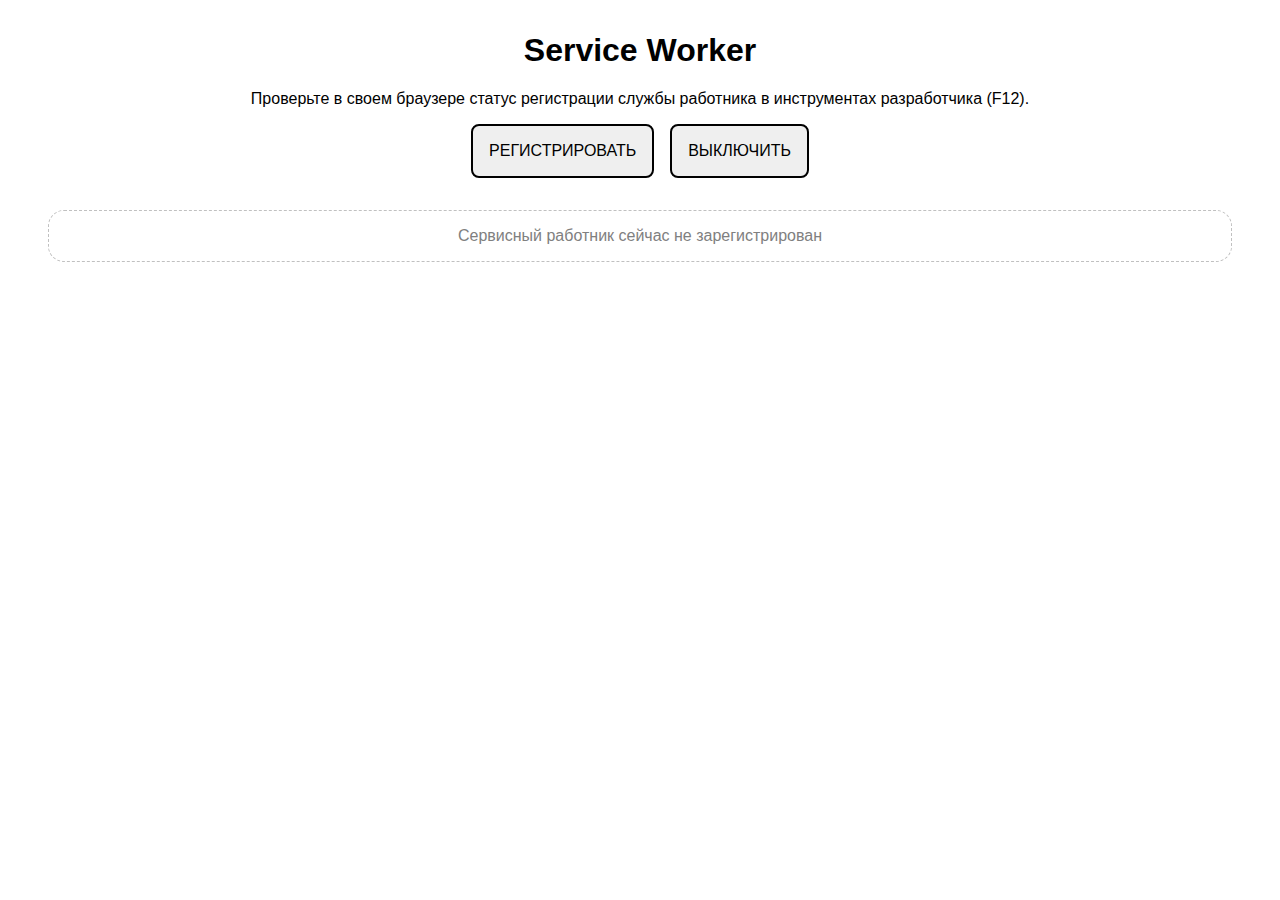
<file: index.html>
﻿<!DOCTYPE html>
<html lang="ru">
<head>
    <title>Service Worker демонстрация</title>
    <meta charset="utf-8">
    <meta name="viewport" content="width=device-width, initial-scale=1">

    <link rel="apple-touch-icon" sizes="180x180" href="/apple-touch-icon.png">
    <link rel="icon" type="image/png" sizes="32x32" href="/favicon-32x32.png">
    <link rel="icon" type="image/png" sizes="16x16" href="/favicon-16x16.png">
    <link rel="manifest" href="/site.webmanifest">
    <link rel="mask-icon" href="/safari-pinned-tab.svg" color="#c10000">
    <meta name="msapplication-TileColor" content="#c10000">
    <meta name="theme-color" content="#c10000">


    <link rel="stylesheet" href="css/site.css">
    <script src="app.js"></script>
</head>
<body>
    <div class="container">
        <h1>
            Service Worker
        </h1>
        <p class="instructions">
            Проверьте в своем браузере статус регистрации службы работника в инструментах разработчика (F12).
        </p>

        <section class="toolbar">
            <button id="register">Регистрировать</button>
            <button id="unregister">Выключить</button>
        </section>

        <output></output>
    </div>
</body>
</html>
</file>
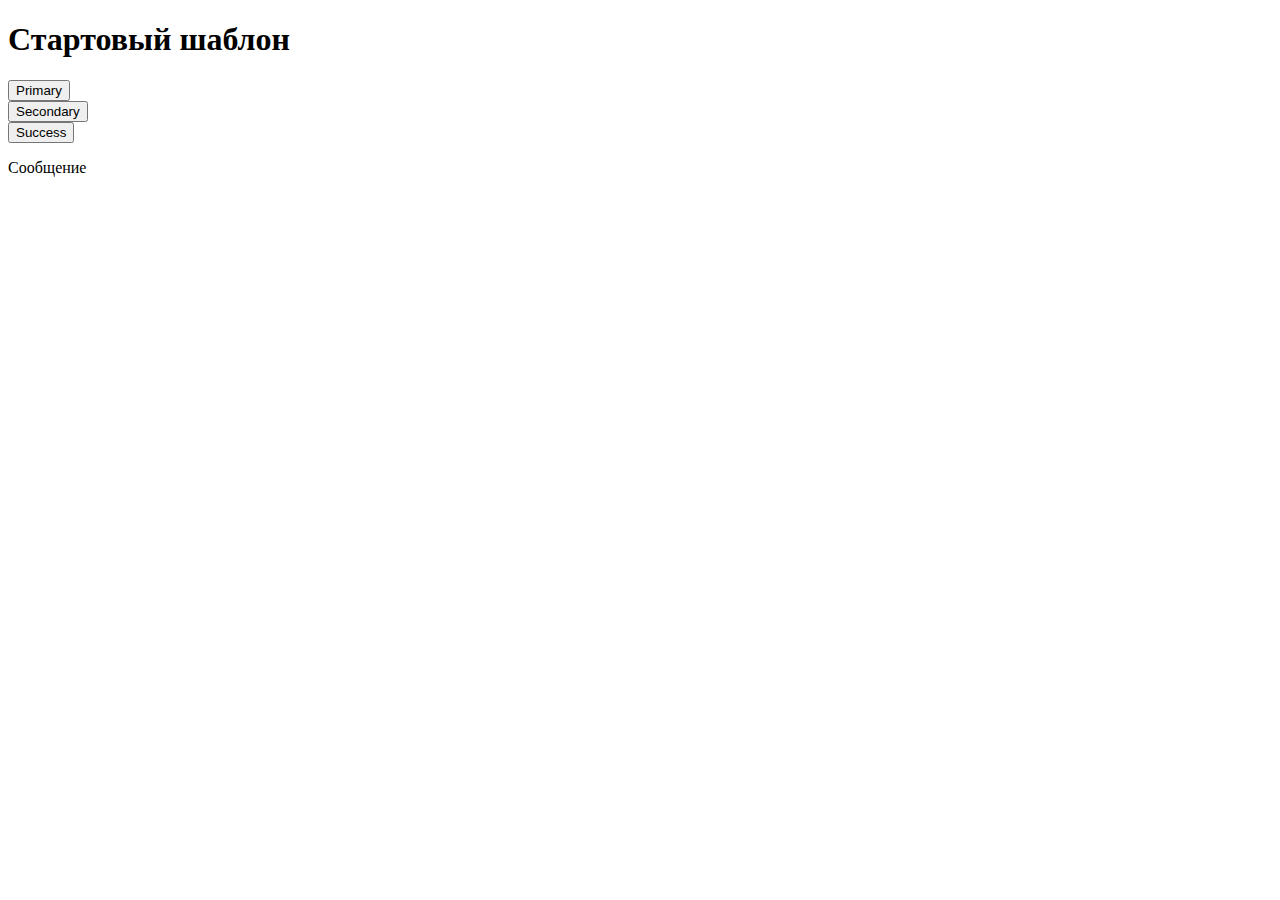
<file: WebApi/index.html>
﻿<!DOCTYPE html>
<html lang="ru">
<head>
    <meta charset="utf-8" />
    <meta name="viewport" content="width=device-width, initial-scale=1">
    <title>Стартовый шаблон</title>

    <!-- Bootstrap 5 -->
    <link href="https://cdn.jsdelivr.net/npm/bootstrap@5.1.3/dist/css/bootstrap.min.css" rel="stylesheet" integrity="sha384-1BmE4kWBq78iYhFldvKuhfTAU6auU8tT94WrHftjDbrCEXSU1oBoqyl2QvZ6jIW3" crossorigin="anonymous">

    <!--[if lt IE 9]>
         <script src="//html5shiv.googlecode.com/svn/trunk/html5.js"></script>
       <![endif] -->

</head>
<body>
    <div class="container mt-5">
        <div class="col col-md-8 mx-auto">
            <h1 class="text-center my-4">Стартовый шаблон</h1>
            <div class="d-flex justify-content-center p-2">
                <div class="p-2">
                    <button type="button" class="btn btn-outline-primary">Primary</button>
                </div>
                <div class="p-2">
                    <button type="button" class="btn btn-outline-secondary">Secondary</button>
                </div>
                <div class="p-2">
                    <button type="button" class="btn btn-outline-success">Success</button>
                </div>
            </div>

            <div class="my-4 p-3 rounded-pill border">
                <p class="text-center mb-0">Сообщение</p>
            </div>
        </div>
    </div>
</body>
</html>
</file>
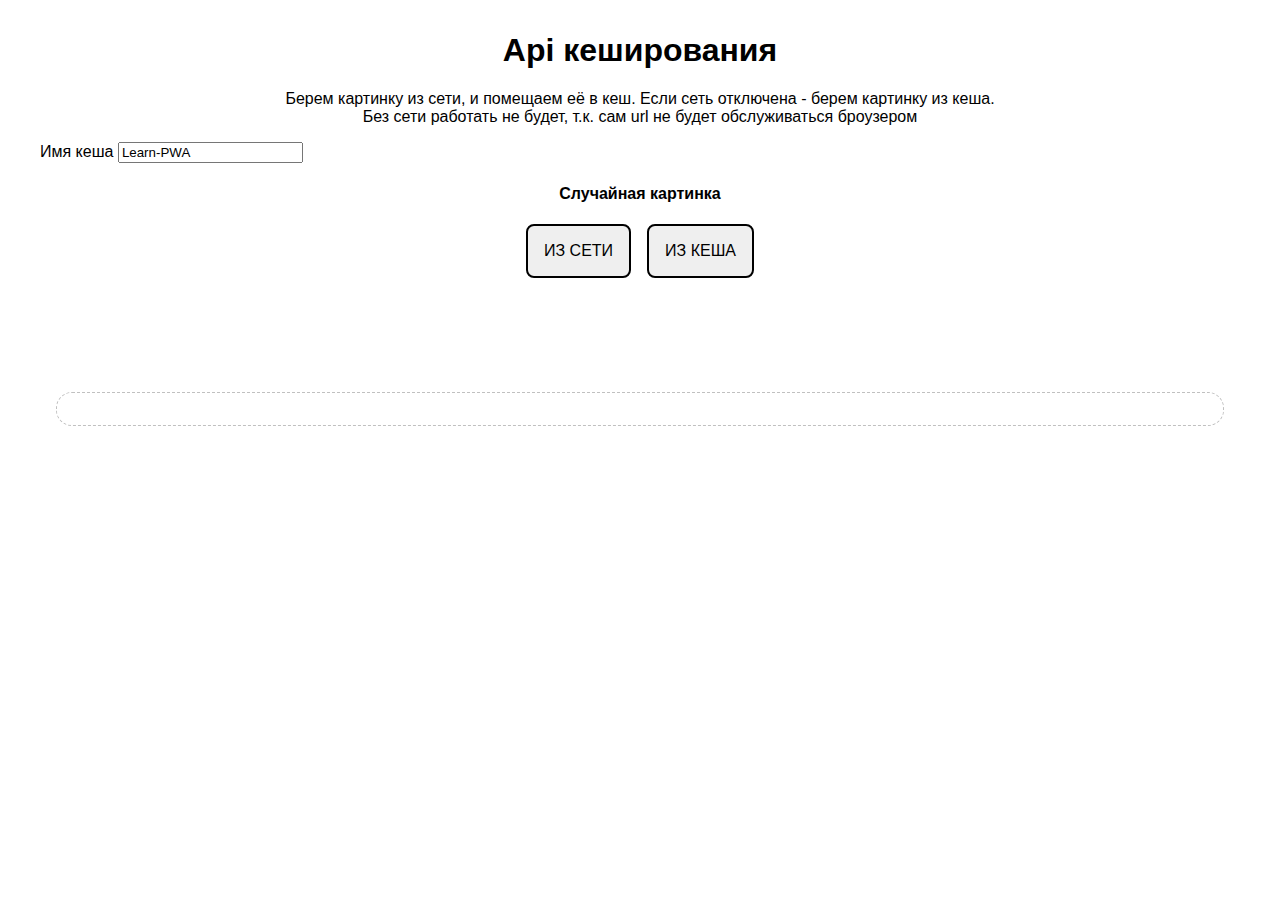
<file: lab/cachApi/index.html>
﻿<!DOCTYPE html>
<html lang="ru">
<head>
    <meta charset="utf-8" />
    <title>Api кеширования</title>
    <meta charset="utf-8">
    <meta name="viewport" content="width=device-width, initial-scale=1">
    <link rel="stylesheet" href="style.css">
    <script src="app.js"></script>
</head>

<body>
    <div class="container">
        <h1>
            Api кеширования
        </h1>
        <p class="instructions">
            Берем картинку из сети, и помещаем её в кеш. Если сеть отключена - берем картинку из кеша.<br />
            Без сети работать не будет, т.к. сам url не будет обслуживаться броузером
        </p>
        <label>
            Имя кеша
            <input id="cacheName" placeholder="Enter a cache name" value="Learn-PWA" />
        </label>
        <h4>Случайная картинка</h4>
        <section class="toolbar">
            <button id="btNet">Из сети</button>
            <button id="btCache">Из кеша</button>
            <!--<button id="delete">Удалить кеш</button>-->
        </section>
        <div class="center" >
            <img id="dogImg"  alt="" />
        </div>
        <output></output>
    </div>
</body>
</html>
</file>
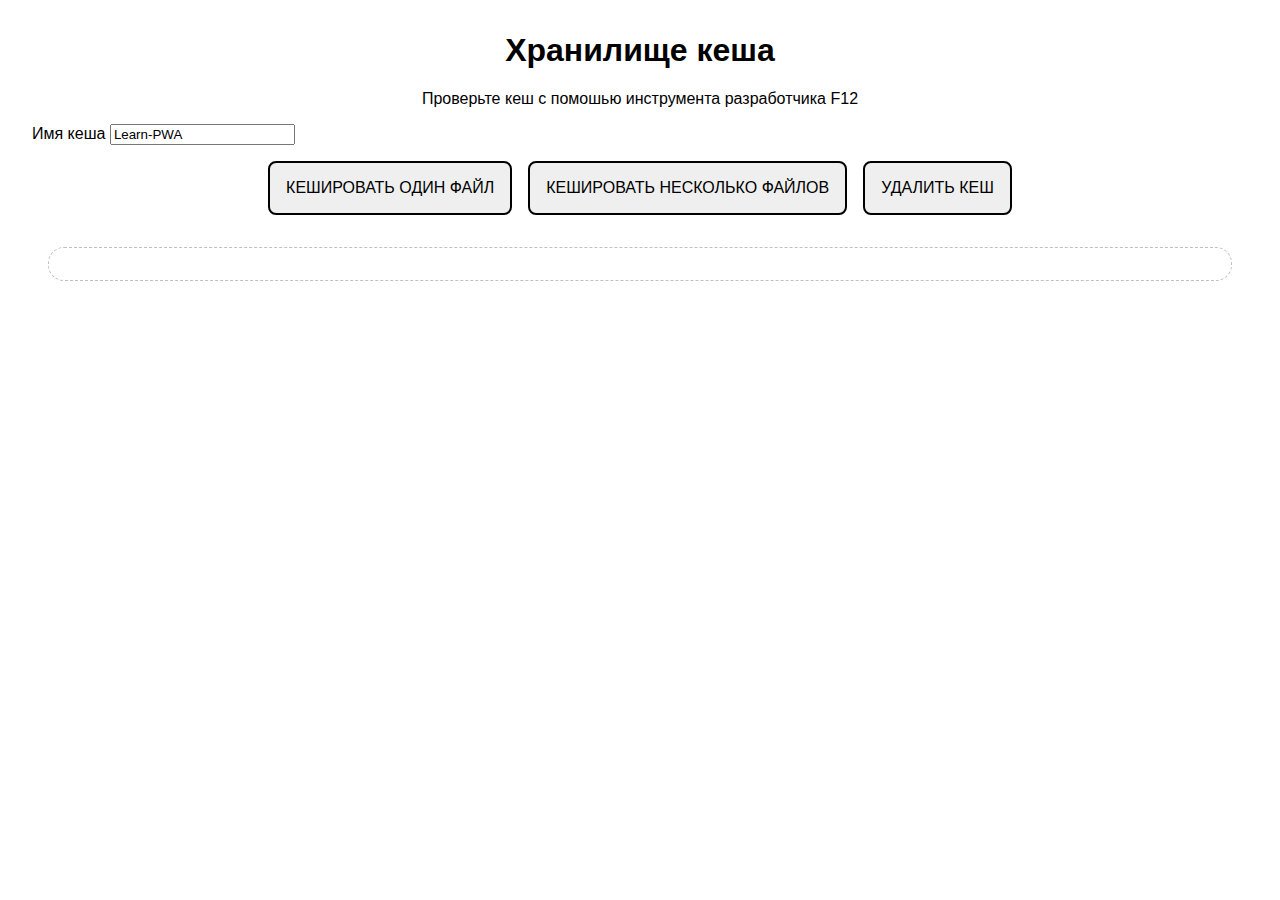
<file: lab/caching/index.html>
﻿<!DOCTYPE html>
<html lang="ru">
<head>
    <title>Кэширование в браузере</title>
    <meta charset="utf-8">
    <meta name="viewport" content="width=device-width, initial-scale=1">
    <link rel="stylesheet" href="style.css">
    <script src="app.js"></script>
</head>
<body>
    <div class="container">
        <h1>
            Хранилище кеша
        </h1>
        <p class="instructions">
            Проверьте кеш с помошью инструмента разработчика F12
        </p>
        <label>
            Имя кеша
            <input id="cacheName" placeholder="Enter a cache name" value="Learn-PWA" />
        </label>
        <section class="toolbar">
            <button id="single">Кешировать один файл</button>
            <button id="multiple">Кешировать несколько файлов</button>
            <button id="delete">Удалить кеш</button>
        </section>

        <output></output>
    </div>
</body>
</html>
</file>
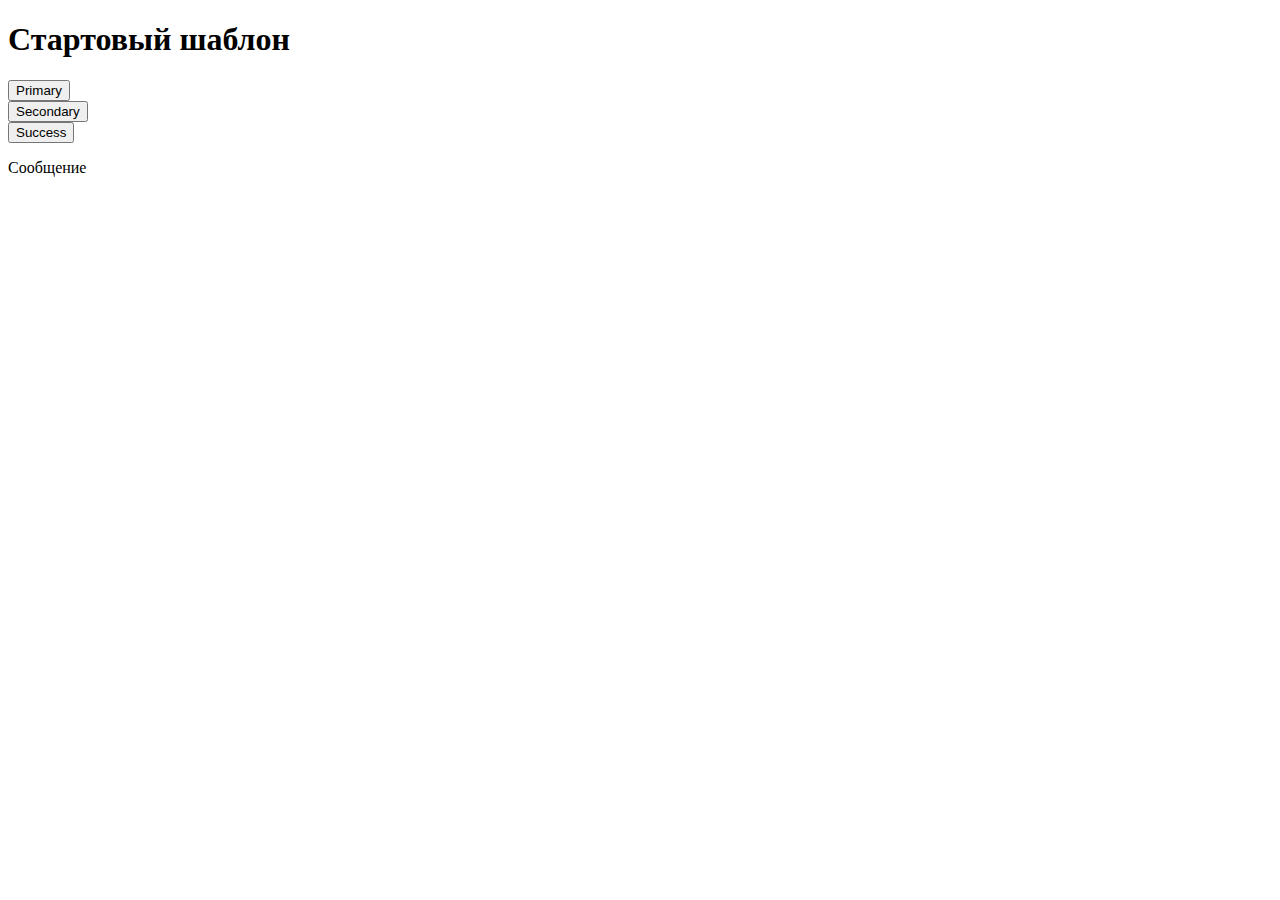
<file: lab/serviceWorkers/index.html>
﻿<!DOCTYPE html>
<html lang="ru">
<head>
    <meta charset="utf-8" />
    <meta name="viewport" content="width=device-width, initial-scale=1">
    <title>Стартовый шаблон</title>

    <!-- Bootstrap 5 -->
    <link href="https://cdn.jsdelivr.net/npm/bootstrap@5.1.3/dist/css/bootstrap.min.css" rel="stylesheet" integrity="sha384-1BmE4kWBq78iYhFldvKuhfTAU6auU8tT94WrHftjDbrCEXSU1oBoqyl2QvZ6jIW3" crossorigin="anonymous">
</head>
<body>
    <div class="container mt-5">
        <div class="col col-md-8 mx-auto">
            <h1 class="text-center my-4">Стартовый шаблон</h1>
            <div class="d-flex justify-content-center p-2">
                <div class="p-2">
                    <button type="button" class="btn btn-primary">Primary</button>
                </div>
                <div class="p-2">
                    <button type="button" class="btn btn-secondary">Secondary</button>
                </div>
                <div class="p-2">
                    <button type="button" class="btn btn-success">Success</button>
                </div>
            </div>

            <div class="my-4 p-3 rounded-pill border">
                <p class="text-center mb-0">Сообщение</p>
            </div>
        </div>
    </div>
</body>
</html>
</file>
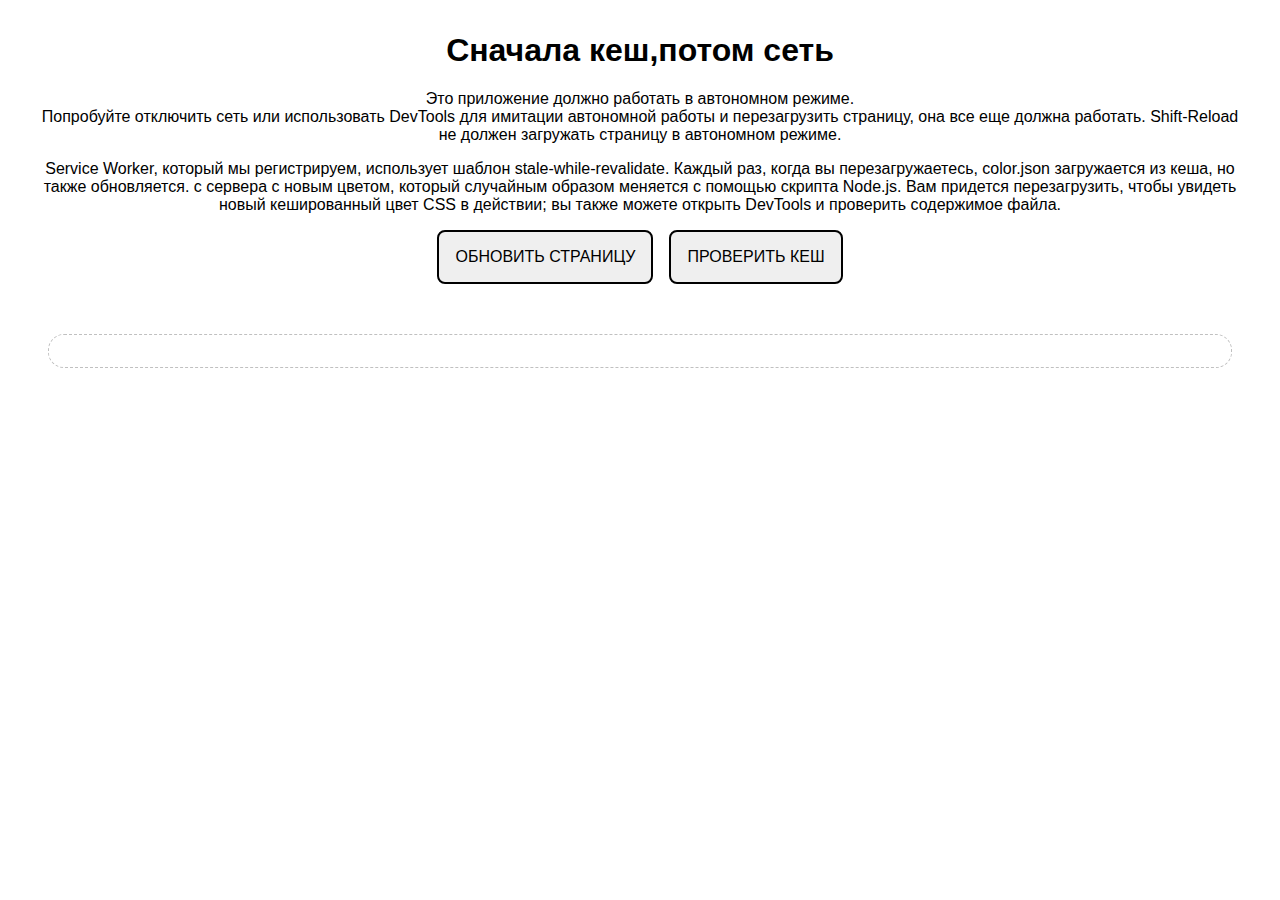
<file: serving/revalidate/index.html>
﻿<!DOCTYPE html>
<html lang="ru">
<head>
    <title>Serving Assets Demo</title>
    <meta charset="utf-8">
    <meta name="viewport" content="width=device-width, initial-scale=1">
    <link rel="stylesheet" href="style.css">
    <script src="app.js"></script>
</head>
<body>
    <div class="container">
        <h1>
            Сначала кеш,потом сеть
        </h1>
        <p class="instructions">
            Это приложение должно работать в автономном режиме. <br />
            Попробуйте отключить сеть или использовать DevTools для имитации автономной работы и перезагрузить страницу, она все еще должна работать. Shift-Reload не должен загружать страницу в автономном режиме.
        </p>
        <p class="instructions">
            Service Worker, который мы регистрируем, использует шаблон stale-while-revalidate.
            Каждый раз, когда вы перезагружаетесь, color.json загружается из кеша, но также обновляется.
            с сервера с новым цветом, который случайным образом меняется с помощью скрипта Node.js.
            Вам придется перезагрузить, чтобы увидеть новый кешированный цвет CSS в действии;
            вы также можете открыть DevTools и проверить содержимое файла.
        </p>
        <section class="toolbar">
            <button id="reload">Обновить страницу</button>
            <button id="check">Проверить кеш</button>
        </section>
        <img id="dogImg" alt="" />
        <output></output>
    </div>
</body>
</html>
<!--
    Бесплатные API для тестирования  https://apipheny.io/free-api/
    Случайные изображениями собак https://dog.ceo/api/breeds/image/random
-->
</file>
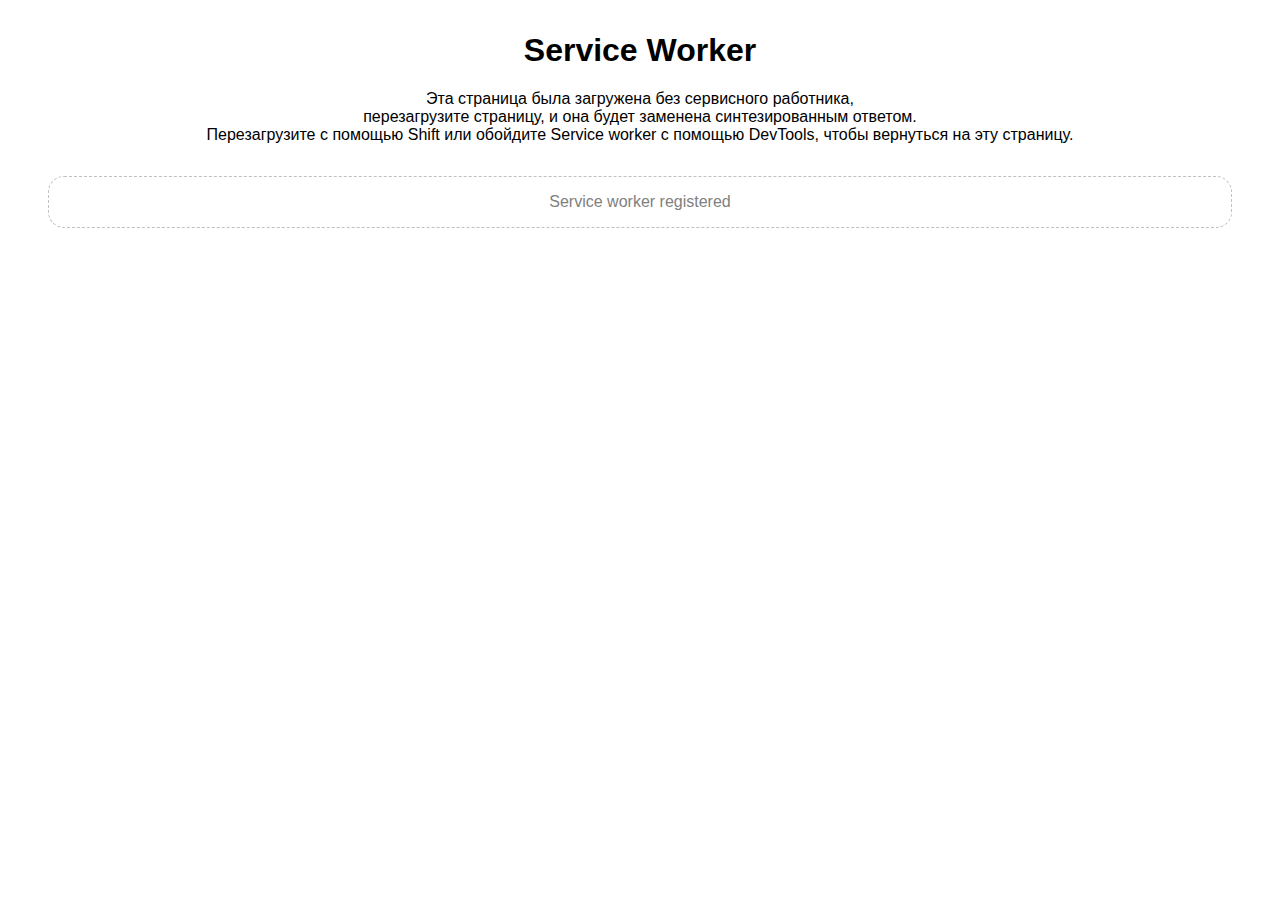
<file: serving/synthesize/index.html>
﻿<!DOCTYPE html>
<html lang="ru">
<head>
    <title>Service Worker Serving Demo</title>
    <meta charset="utf-8">
    <meta name="viewport" content="width=device-width, initial-scale=1">
    <link rel="stylesheet" href="style.css">
    <script src="app.js"></script>
</head>
<body>
    <div class="container">
        <h1>
            Service Worker
        </h1>
        <p class="instructions">
            Эта страница была загружена без сервисного работника,<br/>
            перезагрузите страницу, и она будет заменена синтезированным ответом.<br />
            Перезагрузите с помощью Shift или обойдите Service worker с помощью DevTools, чтобы вернуться на эту страницу.
        </p>
        <output></output>
    </div>
</body>
</html>
</file>
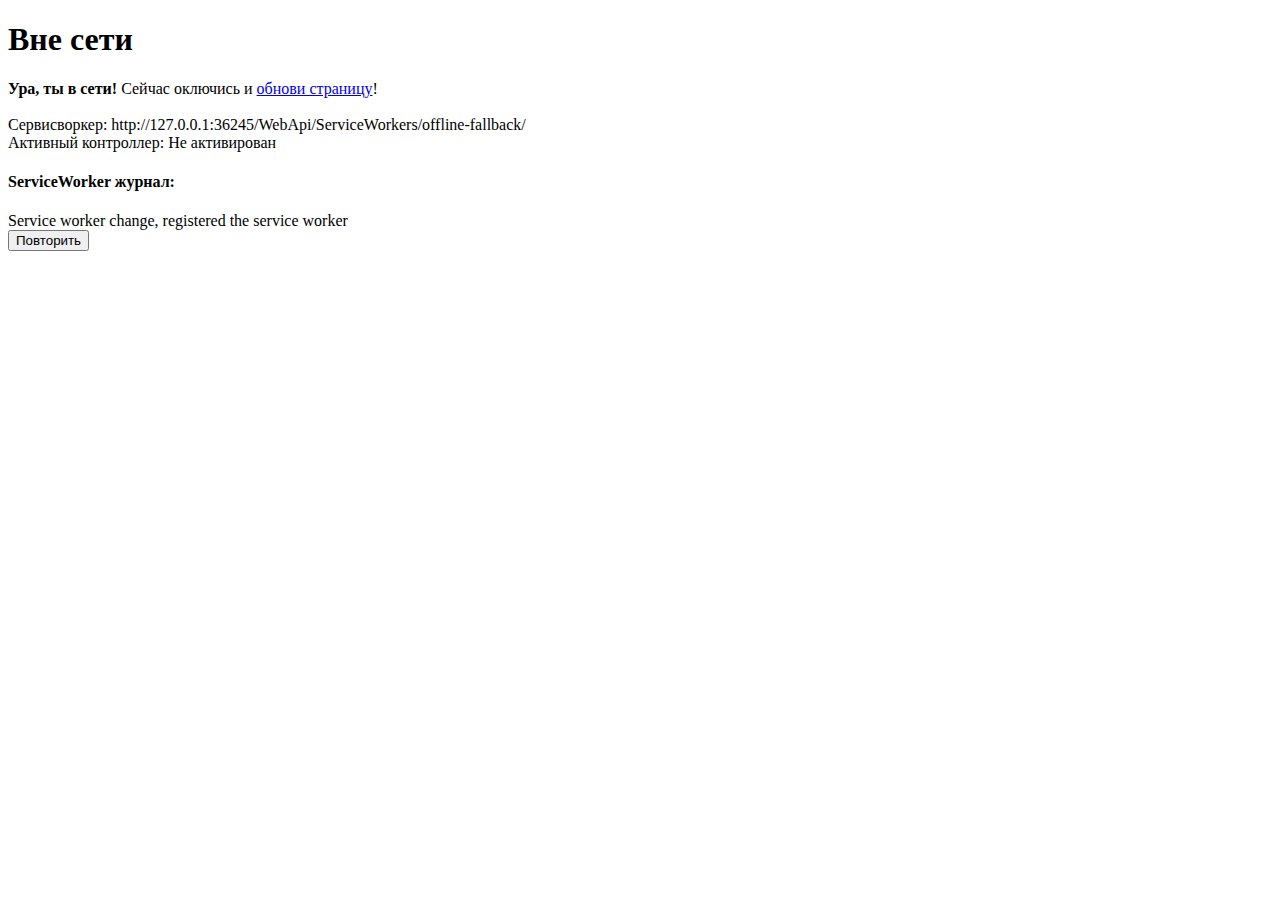
<file: WebApi/ServiceWorkers/offline-fallback/index.html>
﻿<!DOCTYPE html>
<html lang="ru">
<head>
    <meta charset="utf-8" />
    <meta name="viewport" content="width=device-width, initial-scale=1">
    <title>Вне сети</title>

    <!-- Bootstrap 5 -->
    <link href="https://cdn.jsdelivr.net/npm/bootstrap@5.1.3/dist/css/bootstrap.min.css" rel="stylesheet" integrity="sha384-1BmE4kWBq78iYhFldvKuhfTAU6auU8tT94WrHftjDbrCEXSU1oBoqyl2QvZ6jIW3" crossorigin="anonymous">

    <!--[if lt IE 9]>
         <script src="//html5shiv.googlecode.com/svn/trunk/html5.js"></script>
       <![endif] -->

</head>
<body>
    <div class="container mt-5">
        <div class="col col-md-8 mx-auto">
            <h1 class="text-center my-4">Вне сети</h1>
            <p class="text-center">
                <strong>Ура, ты в сети!</strong>
                Сейчас оключись и <a href="#" id="refresh">обнови страницу</a>!
                <br />
                <br />Cервисворкер:	<span id="register">Не зарегистрирован</span>
                <br />Активный контроллер:	<span id="controller">Не активирован</span>
            </p>
            <h4 class="text-center">ServiceWorker журнал:</h4>
            <div id="log" class="text-center" ></div>

            <div class="d-flex justify-content-center p-2">
                <div class="p-2">
                    <button id="clearAndReRegister" type="button" class="btn btn-outline-secondary">Повторить</button>
                </div>
            </div>
        </div>
    </div>

    <script src="./index.js"></script>
</body>
</html>
</file>
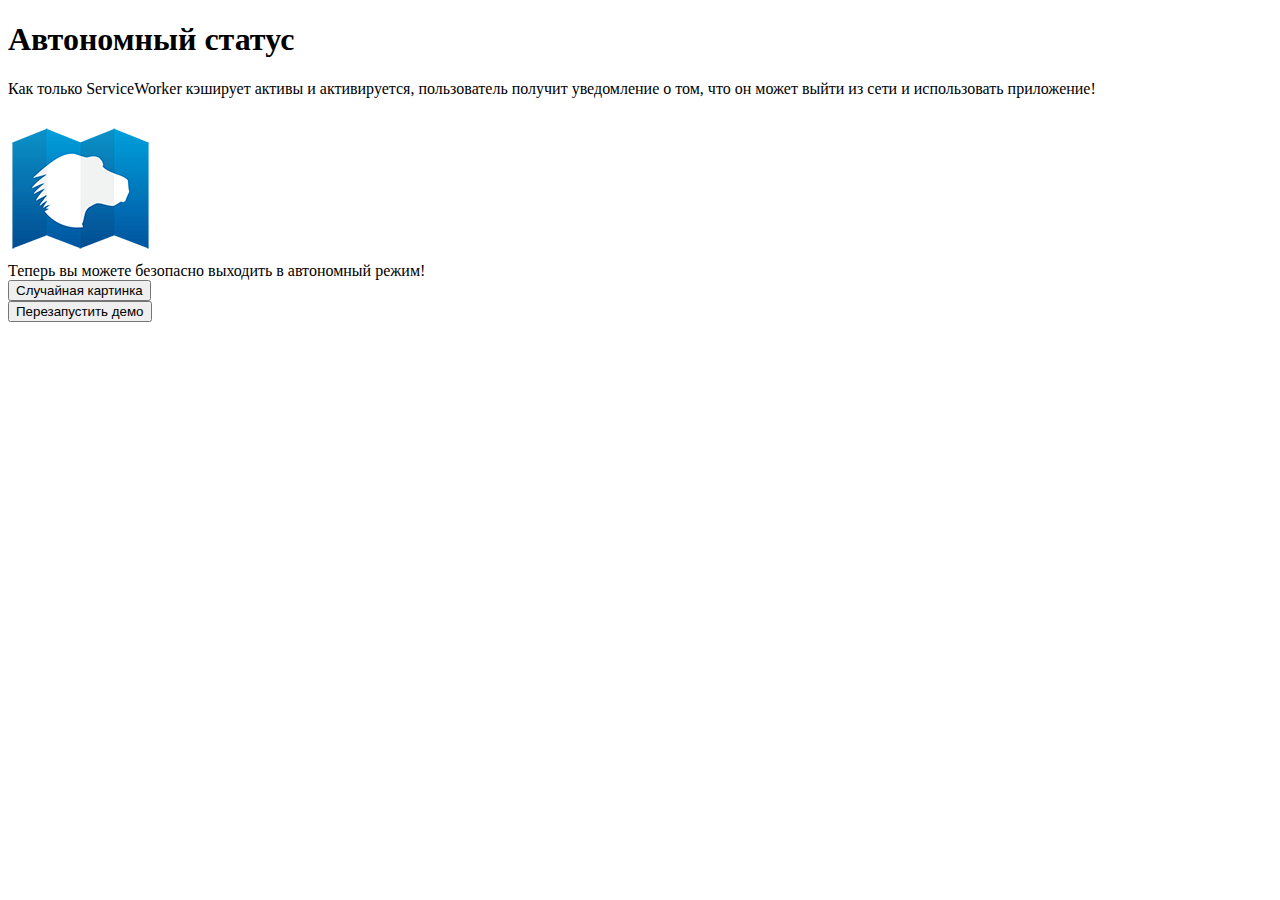
<file: WebApi/ServiceWorkers/offline-status/index.html>
﻿<!DOCTYPE html>
<html lang="ru">
<head>
    <meta charset="utf-8" />
    <meta name="viewport" content="width=device-width, initial-scale=1">
    <title>Автономный статус</title>

    <!-- Bootstrap 5 -->
    <link href="https://cdn.jsdelivr.net/npm/bootstrap@5.1.3/dist/css/bootstrap.min.css" rel="stylesheet" integrity="sha384-1BmE4kWBq78iYhFldvKuhfTAU6auU8tT94WrHftjDbrCEXSU1oBoqyl2QvZ6jIW3" crossorigin="anonymous">

    <!--[if lt IE 9]>
         <script src="//html5shiv.googlecode.com/svn/trunk/html5.js"></script>
       <![endif] -->

</head>
<body>
    <div class="container mt-5">
        <div class="col col-md-8 mx-auto">
            <h1 class="text-center my-4">Автономный статус</h1>
            <p class="text-center">
                Как только ServiceWorker кэширует активы и активируется, пользователь получит уведомление о том,
                что он может выйти из сети и использовать приложение!
            </p>
            <img id="logoImage" class="mw-100 d-block mx-auto rounded" src="random-1.png" alt="">

            <div id="offlineNotification" class="d-none notification alert alert-primary">
                Теперь вы можете безопасно выходить в автономный режим!
            </div>

            <div class="d-flex justify-content-center p-2">
                <div class="p-2">
                    <button id="randomButton" type="button" class="btn btn-outline-primary">Случайная картинка</button>
                </div>
                <div class="p-2">
                    <button id="clearAndReRegister" type="button" class="btn btn-outline-secondary">Перезапустить демо</button>
                </div>
              </div>
        </div>
    </div>

    <script src="./index.js"></script>
    <script src="./app.js"></script>
</body>
</html>
</file>
<file: css/site.css>
﻿body {
    font-family: "Benton Sans", "Helvetica Neue", helvetica, arial, sans-serif;
    margin: 2em;
}

h1 {
    text-align: center;
}

.toolbar {
    width: 100%;
    display: flex;
    margin-top: 16px;
    justify-content: center;
}

.instructions {
    text-align: center;
    margin-bottom: 16px;
}

output {
    display: block;
    color: gray;
    margin: 32px 16px;
    text-align: center;
    border: 1px silver dashed;
    padding: 16px;
    border-radius: 16px;
}

button {
    display: block;
    font-size: 16px;
    border: 2px solid black;
    border-radius: 8px;
    padding: 16px;
    margin: 0 8px;
    text-transform: uppercase;
}
</file>
<file: lab/cachApi/style.css>
﻿body {
    font-family: "Benton Sans", "Helvetica Neue", helvetica, arial, sans-serif;
}

.container {
    margin: 2em;
}

h1, h4 {
    text-align: center;
}



.instructions {
    text-align: center;
    margin-bottom: 16px;
}

.center {
    width:70%;
    margin:3rem auto;
    max-height:50vh;
}

.toolbar {
    width: 100%;
    display: flex;
    margin-top: 16px;
    justify-content: center;
}

output {
    display: block;
    color: gray;
    margin: 32px 16px;
    text-align: center;
    border: 1px silver dashed;
    padding: 16px;
    border-radius: 16px;
}
button {
    display: block;
    font-size: 16px;
    border: 2px solid black;
    border-radius: 8px;
    padding: 16px;
    margin: 0 8px;
    text-transform: uppercase;
}
</file>
<file: lab/caching/style.css>
﻿body {
    font-family: "Benton Sans", "Helvetica Neue", helvetica, arial, sans-serif;
    margin: 2em;
}

h1 {
    text-align: center;
}

.toolbar {
    width: 100%;
    display: flex;
    margin-top: 16px;
    justify-content: center;
}

.instructions {
    text-align: center;
    margin-bottom: 16px;
}

output {
    display: block;
    color: gray;
    margin: 32px 16px;
    text-align: center;
    border: 1px silver dashed;
    padding: 16px;
    border-radius: 16px;
}

button {
    display: block;
    font-size: 16px;
    border: 2px solid black;
    border-radius: 8px;
    padding: 16px;
    margin: 0 8px;
    text-transform: uppercase;
}
</file>
<file: serving/revalidate/style.css>
﻿
body {
    font-family: "Benton Sans", "Helvetica Neue", helvetica, arial, sans-serif;
    margin: 2em;
}

h1 {
    text-align: center;
}

.toolbar {
    width: 100%;
    display: flex;
    margin-top: 16px;
    justify-content: center;
}

.instructions {
    text-align: center;
    margin-bottom: 16px;
}

output {
    display: block;
    color: gray;
    margin: 32px 16px;
    text-align: center;
    border: 1px silver dashed;
    padding: 16px;
    border-radius: 16px;
}

button {
    display: block;
    font-size: 16px;
    border: 2px solid black;
    border-radius: 8px;
    padding: 16px;
    margin: 0 8px;
    text-transform: uppercase;
}

/*#box {
    width: 70%;
    margin: 0 auto;
    height: 40px;
    background: white;
    border: 1px solid gray;
    margin-top: 40px;
    
}*/
</file>
<file: serving/synthesize/style.css>
﻿
body {
    font-family: "Benton Sans", "Helvetica Neue", helvetica, arial, sans-serif;
    margin: 2em;
}

h1 {
    text-align: center;
}

.toolbar {
    width: 100%;
    display: flex;
    margin-top: 16px;
    justify-content: center;
}

.instructions {
    text-align: center;
    margin-bottom: 16px;
}

output {
    display: block;
    color: gray;
    margin: 32px 16px;
    text-align: center;
    border: 1px silver dashed;
    padding: 16px;
    border-radius: 16px;
}

button {
    display: block;
    font-size: 16px;
    border: 2px solid black;
    border-radius: 8px;
    padding: 16px;
    margin: 0 8px;
    text-transform: uppercase;
}
</file>
